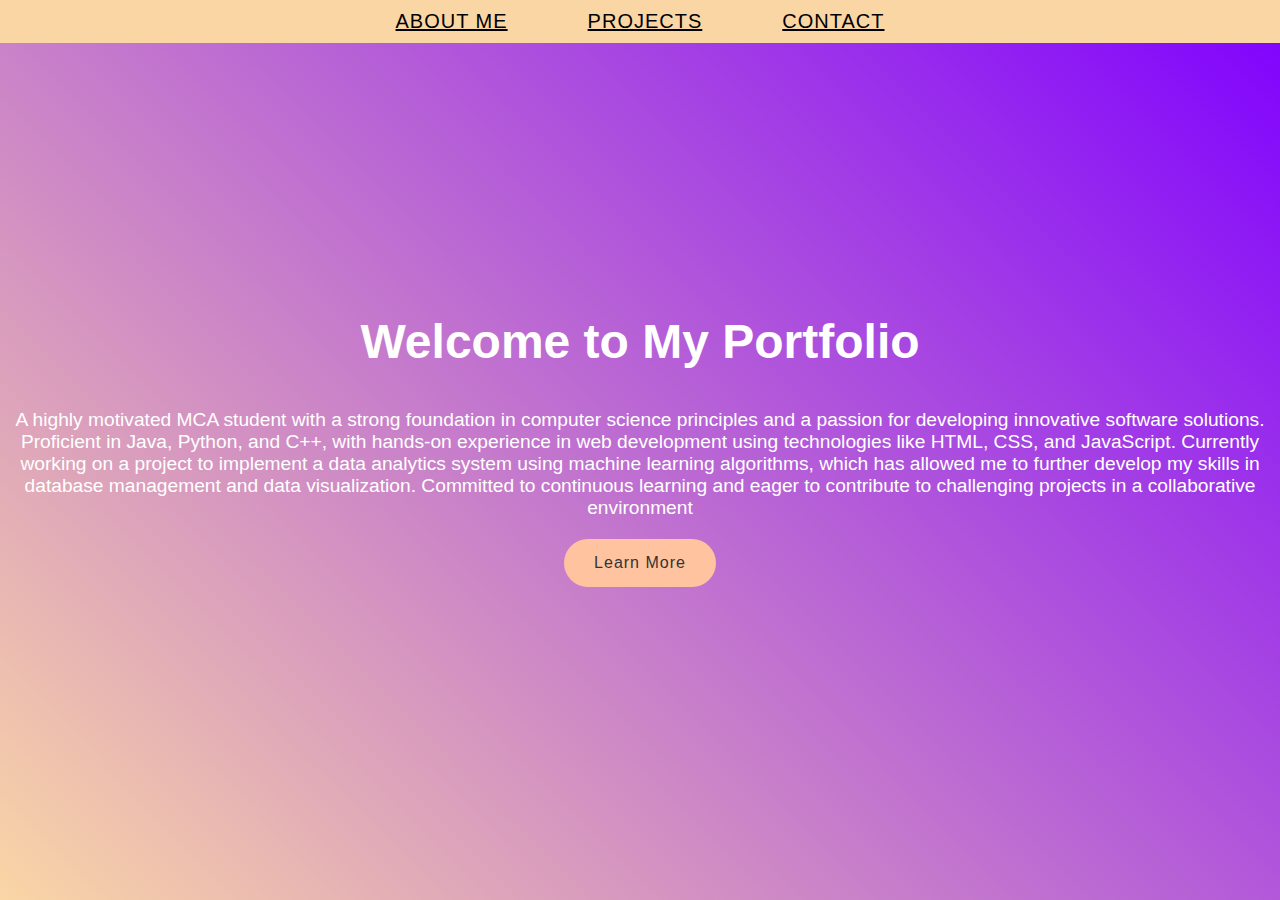
<file: index.html>
<!DOCTYPE html>
<html lang="en">
<head>
    <meta charset="UTF-8">
    <meta name="viewport" content="width=device-width, initial-scale=1.0">
    <title>Portfolio</title>
    <link rel="stylesheet" href="style.css">
</head>
<body>

    
    <header>
        <nav>
            <ul>
                <li><a href="about.html">About Me</a></li>
                <li><a href="projects.html">Projects</a></li>
                <li><a href="contact.html">Contact</a></li>
            </ul>
        </nav>
    </header>

    
    <section id="home" class="hero">
        <h1>Welcome to My Portfolio</h1>
        <p>A highly motivated MCA student with a strong foundation in computer science principles and a passion for developing innovative software solutions. Proficient in Java, Python, and C++, with hands-on experience in web development using technologies like HTML, CSS, and JavaScript. Currently working on a project to implement a data analytics system using machine learning algorithms, which has allowed me to further develop my skills in database management and data visualization. Committed to continuous learning and eager to contribute to challenging projects in a collaborative environment</p>
        <a href="about.html" class="cta-btn">Learn More</a>
    </section>



</body>
</html>
</file>
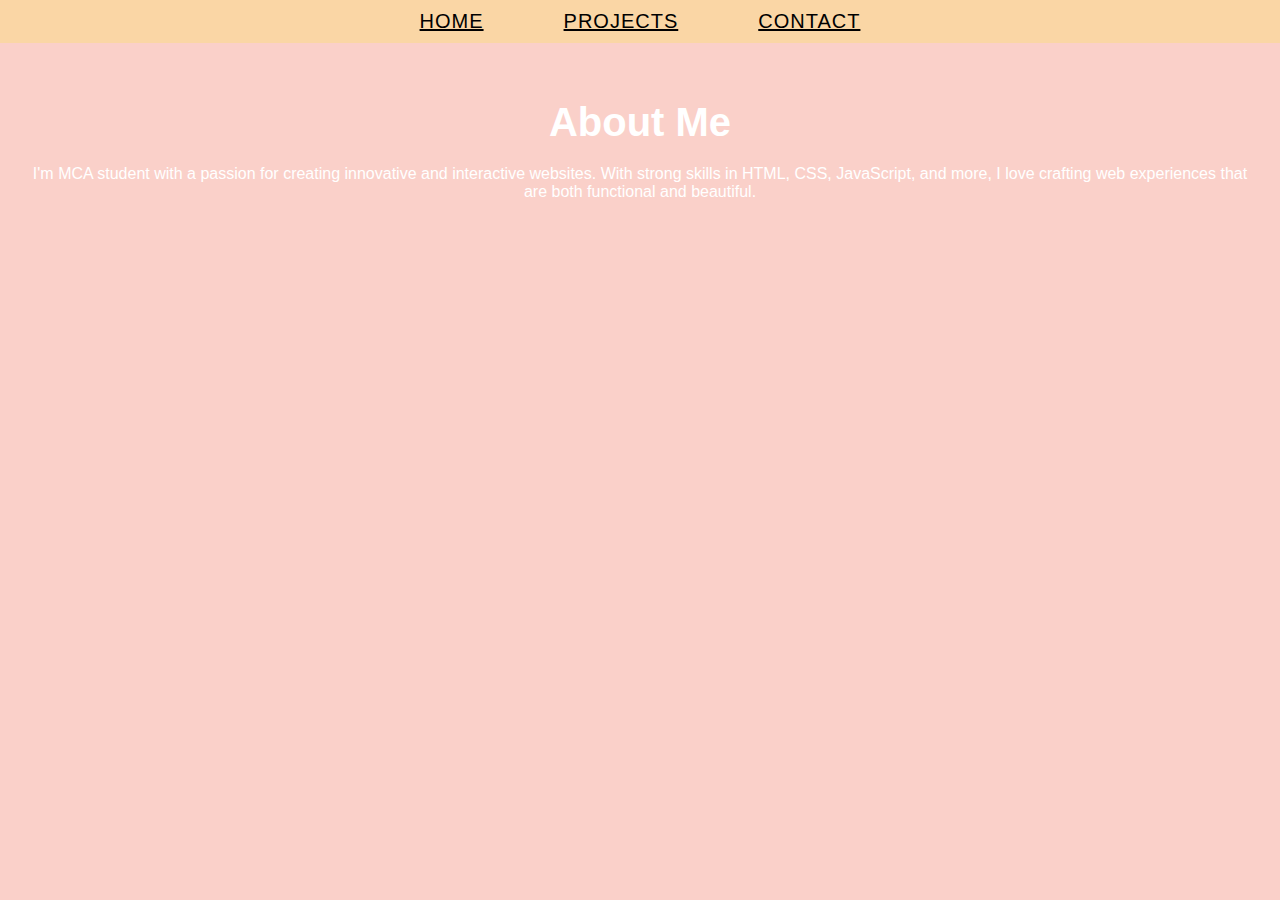
<file: about.html>
<!DOCTYPE html>
<html lang="en">
<head>
    <meta charset="UTF-8">
    <meta name="viewport" content="width=device-width, initial-scale=1.0">
    <title>About Me | Portfolio</title>
    <link rel="stylesheet" href="style.css">
</head>
<body>

    <!-- Navigation Bar -->
    <header>
        <nav>
            <ul>
                <li><a href="index.html">Home</a></li>
                <li><a href="projects.html">Projects</a></li>
                <li><a href="contact.html">Contact</a></li>
            </ul>
        </nav>
    </header>

    <!-- About Me Section -->
    <section id="about" class="content-section">
        <h1>About Me</h1>
        <p>I'm MCA student with a passion for creating innovative and interactive websites. With strong skills in HTML, CSS, JavaScript, and more, I love crafting web experiences that are both functional and beautiful.</p>
    </section>

    

</body>
</html>
</file>
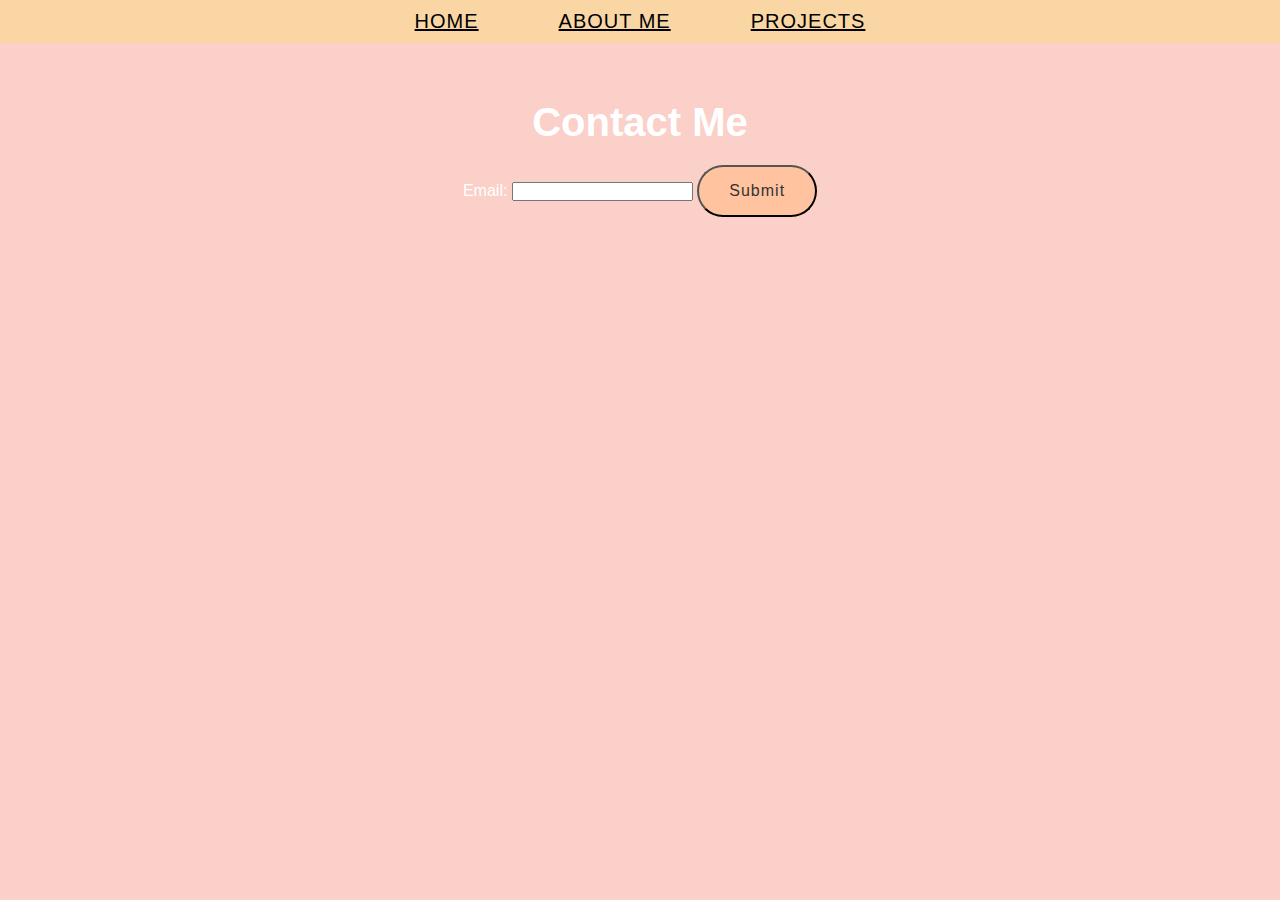
<file: contact.html>
<!DOCTYPE html>
<html lang="en">
<head>
    <meta charset="UTF-8">
    <meta name="viewport" content="width=device-width, initial-scale=1.0">
    <title>Contact | Portfolio</title>
    <link rel="stylesheet" href="style.css">
</head>
<body>

    <!-- Navigation Bar -->
    <header>
        <nav>
            <ul>
                <li><a href="index.html">Home</a></li>
                <li><a href="about.html">About Me</a></li>
                <li><a href="projects.html">Projects</a></li>
            </ul>
        </nav>
    </header>

    
    <section id="contact" class="content-section">
        <h1>Contact Me</h1>
        <form id="contact-form">
            <label for="email">Email:</label>
            <input type="email" id="email" name="email" required>
            <button type="submit" class="cta-btn">Submit</button>
        </form>
    </section>

   

</body>
</html>
</file>
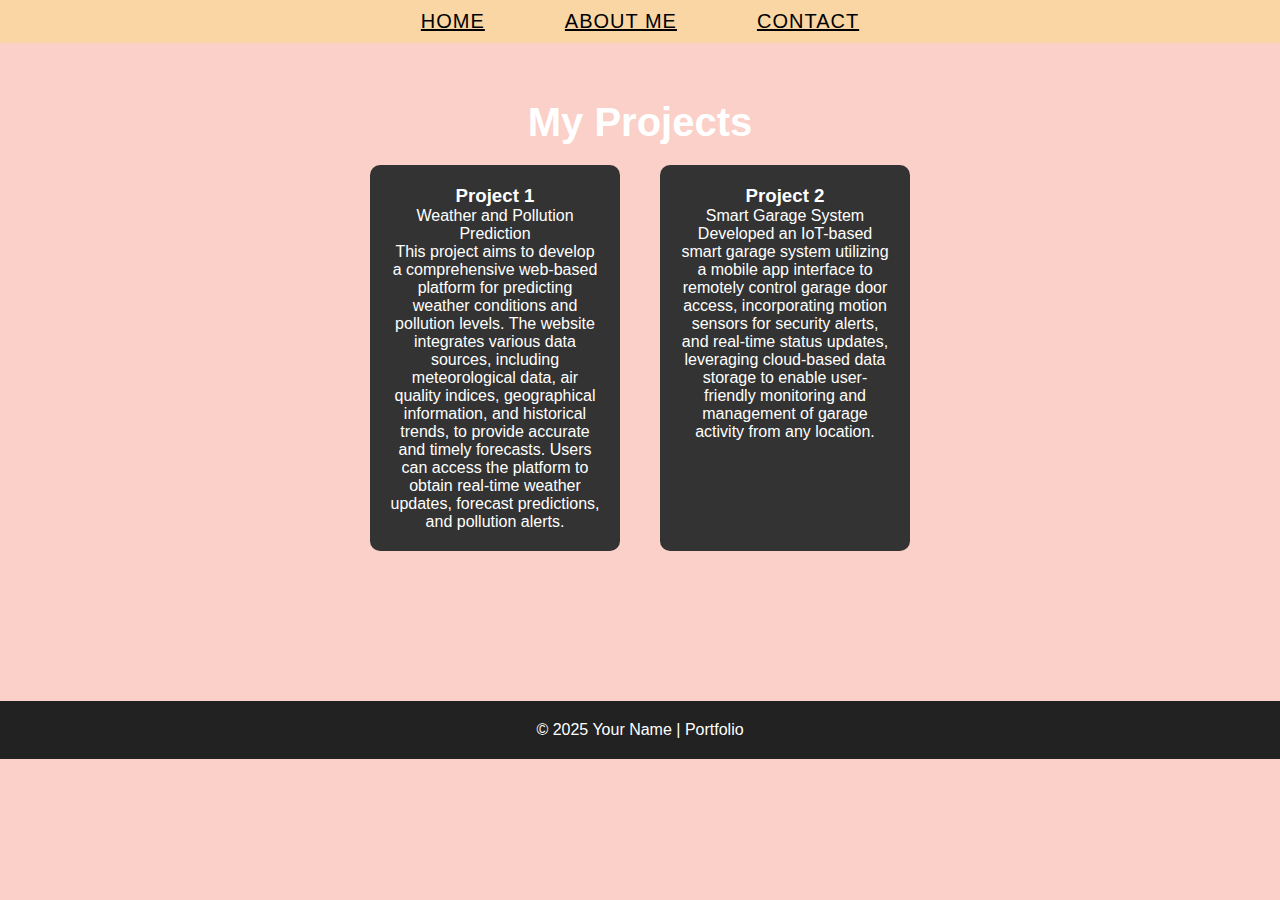
<file: projects.html>
<!DOCTYPE html>
<html lang="en">
<head>
    <meta charset="UTF-8">
    <meta name="viewport" content="width=device-width, initial-scale=1.0">
    <title>portfolio</title>
    <link rel="stylesheet" href="style.css">
</head>
<body>
<header>
        <nav>
            <ul>
                <li><a href="index.html">Home</a></li>
                <li><a href="about.html">About Me</a></li>
                <li><a href="contact.html">Contact</a></li>
            </ul>
        </nav>
    </header>
<section id="projects" class="content-section">
        <h1>My Projects</h1>
        <div class="project-list">
            <div class="project-item">
                <h3>Project 1</h3>
                <p>Weather and Pollution Prediction<br> This project aims to develop a comprehensive web-based platform for predicting weather conditions and pollution levels. The website integrates various data sources, including meteorological data, air quality indices, geographical information, and historical trends, to provide accurate and timely forecasts. Users can access the platform to obtain real-time weather updates, forecast predictions, and pollution alerts.</p>
            </div>
            <div class="project-item">
                <h3>Project 2</h3>
                <p> Smart Garage System <br>Developed an IoT-based smart garage system utilizing a mobile app interface to remotely control garage door access, incorporating motion sensors for security alerts, and real-time status updates, leveraging cloud-based data storage to enable user-friendly monitoring and management of garage activity from any location.</p>
            </div>
        </div>
    </section>

    <footer>
        <p>© 2025 Your Name | Portfolio</p>
    </footer>

</body>
</html>
</file>
<file: style.css>
* {
    margin: 0;
    padding: 0;
    box-sizing: border-box;
}

body {
    font-family: 'Segoe UI', Tahoma, Geneva, Verdana, sans-serif;
    background-color: #FAD0C9;
    color: #fff;

}


header {
    position: fixed;
    top: 0;
    width: 100%;
    background-color:#FAD6A5;
    z-index: 100;
    padding: 10px 0;
    
}

header nav ul {
    display: flex;
    justify-content: center;
    list-style-type: none;
}

header nav ul li {
    margin: 0 20px;
}

header nav ul li a {
    color: black;
    
    font-size: 20px;
    padding: 10px 20px;
    text-transform: uppercase;
    letter-spacing: 1px;
    transition: background 0.3s ease, transform 0.3s ease;
}

header nav ul li a:hover {
    background: #FFABAB;
    transform: scale(1.1);
    border-radius: 5px;
}

/* Hero Section */
.hero {
    height: 100vh;
    display: flex;
    justify-content: center;
    align-items: center;
    flex-direction: column;
    background: linear-gradient(45deg, #FAD6A5, #7f00ff);
    text-align: center;
    animation: fadeIn 2s ease-out;
}

.hero h1 {
    font-size: 3em;
    animation: slideInFromTop 1s ease-out;
}

.hero p {
    font-size: 1.2em;
    margin: 20px 0;
    animation: slideInFromBottom 1.5s ease-out;
}

.cta-btn {
    padding: 15px 30px;
    background-color:#FFC3A0;
    color: #333;
    font-size: 1em;
    text-decoration: none;
    border-radius: 30px;
    letter-spacing: 1px;
    transition: background 0.3s ease, transform 0.3s ease;
}

.cta-btn:hover {
    background-color:#D5AAFF;
    color: #fff;
    transform: scale(1.1);
}

/* Section Styling */
.content-section {
    padding: 100px 20px;
    text-align: center;
    animation: fadeIn 2s ease-out;
}

h1 {
    font-size: 2.5em;
    margin-bottom: 20px;
}

.project-list {
    display: flex;
    justify-content: center;
    gap: 40px;
    margin-top: 20px;
}

.project-item {
    background: #333;
    padding: 20px;
    width: 250px;
    text-align: center;
    border-radius: 10px;
    transition: transform 0.3s ease;
}

.project-item:hover {
    transform: translateY(-10px);
    box-shadow: 0 10px 20px rgba(0, 0, 0, 0.3);
}

footer {
    text-align: center;
    padding: 20px;
    background-color: #222;
    margin-top: 50px;
}

/* Animations */
@keyframes fadeIn {
    0% {
        opacity: 0;
    }
    100% {
        opacity: 1;
    }
}

@keyframes slideInFromTop {
    0% {
        transform: translateY(-50px);
        opacity: 0;
    }
    100% {
        transform: translateY(0);
        opacity: 1;
    }
}

@keyframes slideInFromBottom {
    0% {
        transform: translateY(50px);
        opacity: 0;
    }
    100% {
        transform: translateY(0);
        opacity: 1;
    }
}
</file>
